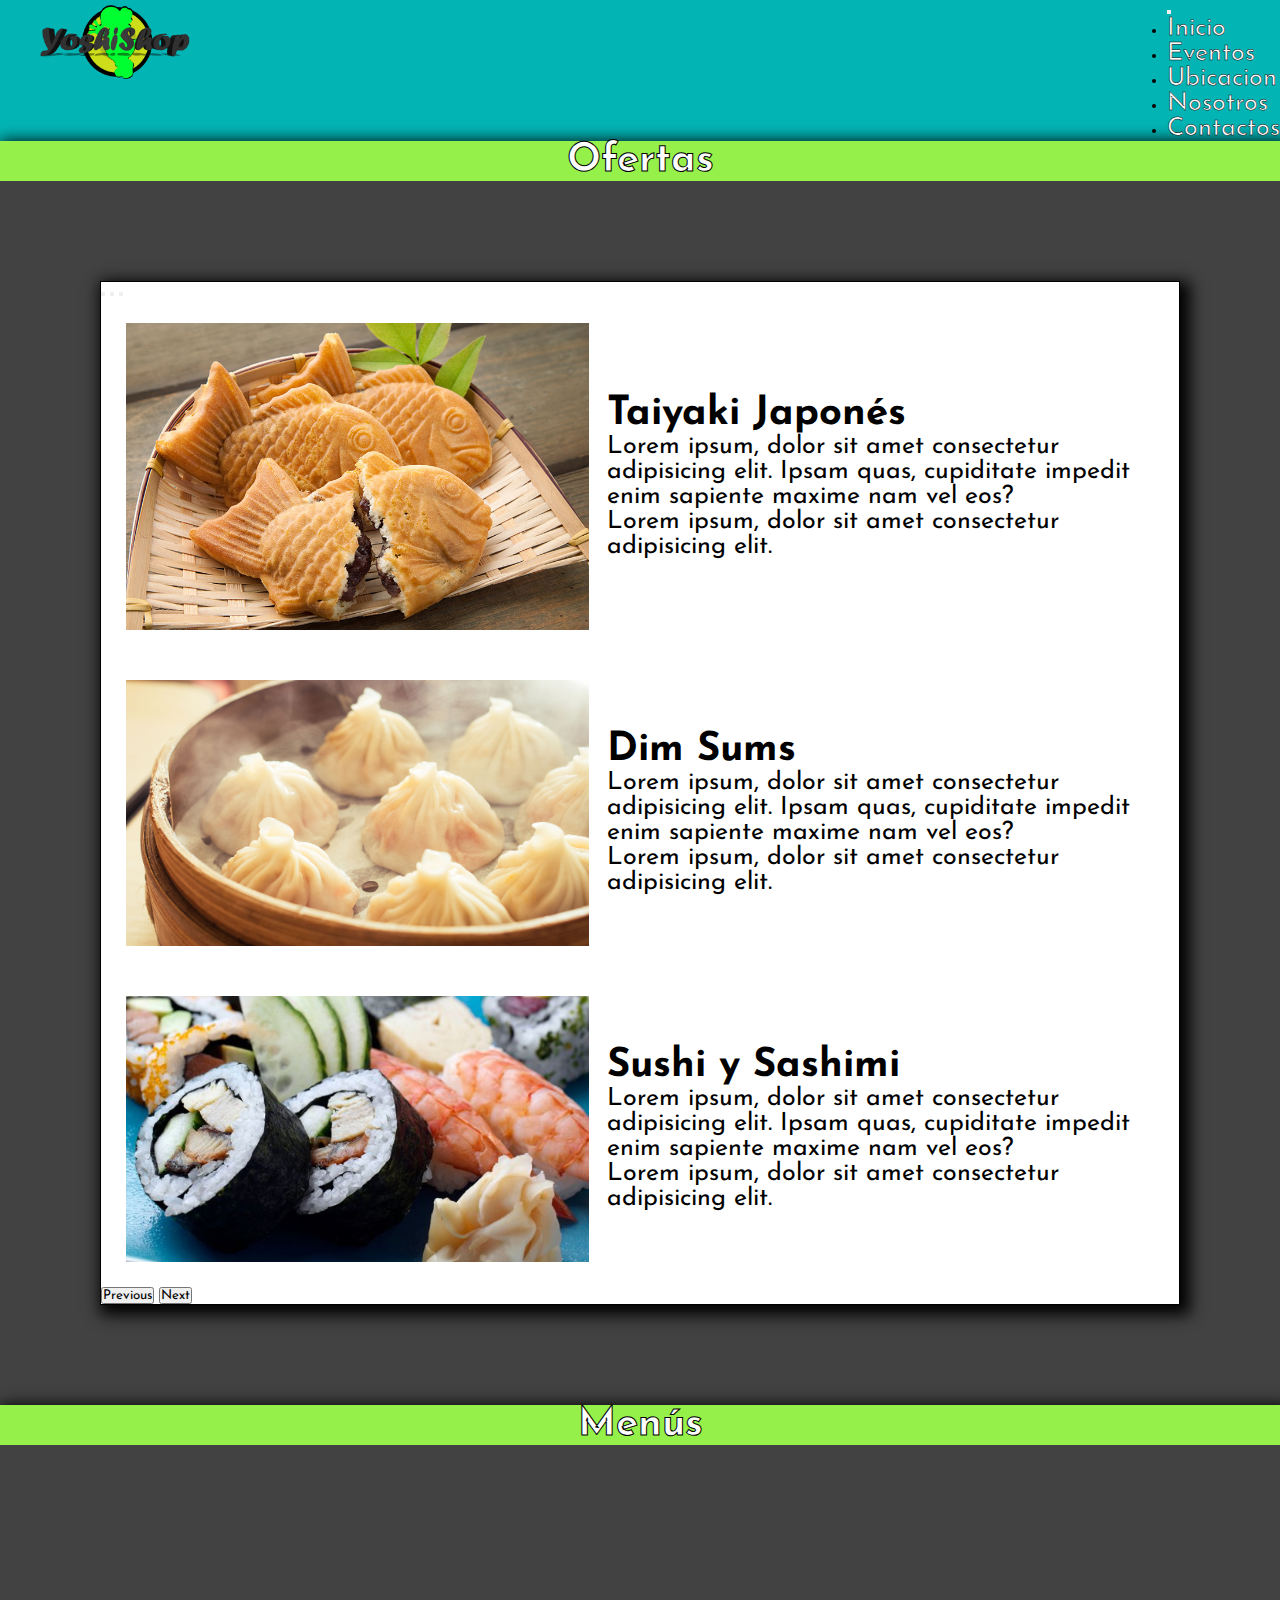
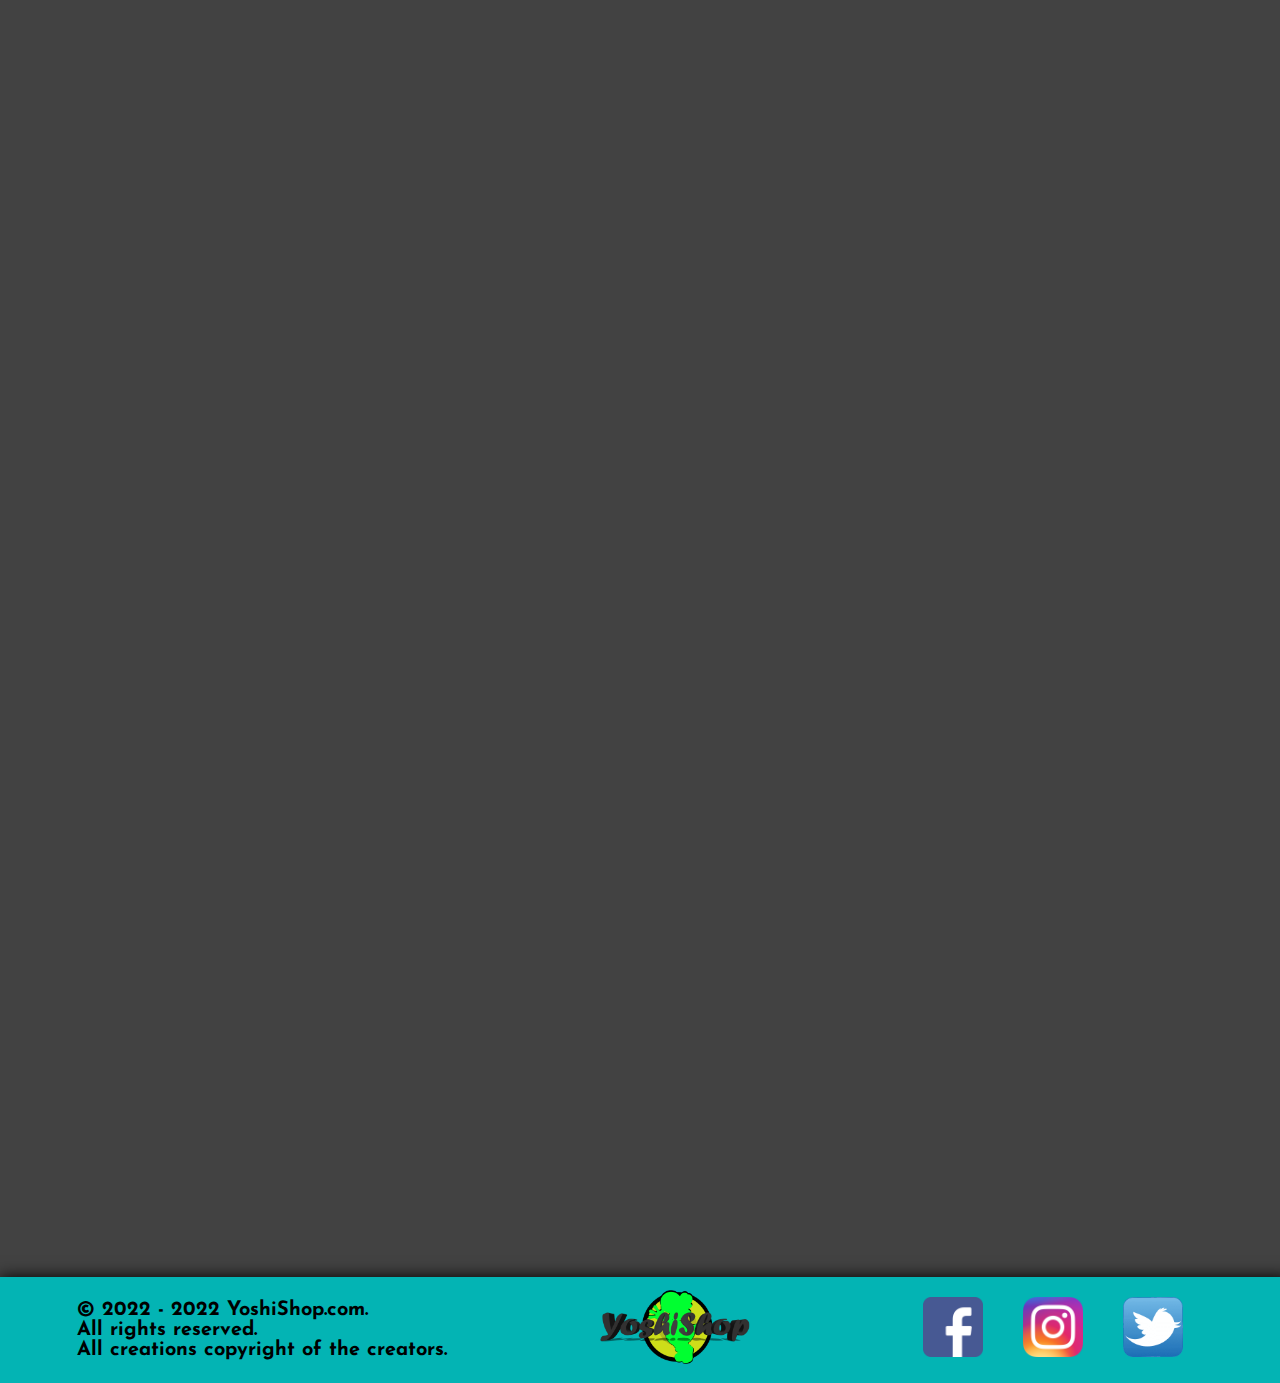
<file: index.html>
<!DOCTYPE html>
<html lang="es">
<head>
    <meta charset="UTF-8">
    <meta http-equiv="X-UA-Compatible" content="IE=edge">
    <meta name="viewport" content="width=device-width, initial-scale=1.0">
    <link href="https://unpkg.com/aos@2.3.1/dist/aos.css" rel="stylesheet">
    <link rel="shortcut icon" href=".\assets\imagenes\LogoYoshi.png" type="image/x-icon">
    <link rel="stylesheet" href=".\assets\css\style.css">
    <link rel="preconnect" href="https://fonts.googleapis.com">
    <link rel="preconnect" href="https://fonts.gstatic.com" crossorigin>
    <link href="https://cdn.jsdelivr.net/npm/bootstrap@5.2.0-beta1/dist/css/bootstrap.min.css" rel="stylesheet" integrity="sha384-0evHe/X+R7YkIZDRvuzKMRqM+OrBnVFBL6DOitfPri4tjfHxaWutUpFmBp4vmVor" crossorigin="anonymous">
    <link href="https://fonts.googleapis.com/css2?family=Josefin+Sans:wght@500&display=swap" rel="stylesheet">
    <title>YoshiShop</title>
</head>
<body class="body">

    <header class="header">
        <nav class="navbar navbar-expand-lg">
            <a href=".\index.html"><img src=".\assets\imagenes\banner.png" alt="Logo" class="titulo" data-aos="flip-left"></a>
            <div class="container-fluid">
                <button class="navbar-toggler" type="button" data-bs-toggle="collapse" data-bs-target="#navbarTogglerDemo01" aria-controls="navbarTogglerDemo01" aria-expanded="false" aria-label="Toggle navigation">
                  <span class="navbar-toggler-icon"></span>
                </button>
            <div class="collapse navbar-collapse" id="navbarTogglerDemo01">
                <ul class="navbar-nav me-auto mb-2 mb-lg-0 fs-4 justify-content-end">
                    <li class="nav-item">
                    <a class="nav-link active" aria-current="page" href=".\index.html">Inicio</a>
                    </li>
                    <li class="nav-item">
                    <a class="nav-link" href=".\paginas\eventos.html">Eventos</a>
                    </li>
                    <li class="nav-item">
                    <a class="nav-link" href=".\paginas\ubicacion.html">Ubicacion</a>
                    </li>
                    <li class="nav-item">
                    <a class="nav-link" href=".\paginas\nosotros.html">Nosotros</a>
                    </li>
                    <li class="nav-item">
                    <a class="nav-link" href=".\paginas\contactos.html">Contactos</a>
                    </li> 
                </ul>
            </div>
        </nav>
    </header>

    <div class="title">
        <h2>Ofertas</h2>
    </div>

    <div class="background_gray">
        <div class="background_white">
            <div id="carouselExampleIndicators" class="carousel slide" data-bs-ride="true">
                <div class="carousel-indicators">
                  <button type="button" data-bs-target="#carouselExampleIndicators" data-bs-slide-to="0" class="active btn-dark" aria-current="true" aria-label="Slide 1"></button>
                  <button type="button" data-bs-target="#carouselExampleIndicators" data-bs-slide-to="1" aria-label="Slide 2" class="btn-dark"></button>
                  <button type="button" data-bs-target="#carouselExampleIndicators" data-bs-slide-to="2" aria-label="Slide 3" class="btn-dark"></button>
                </div>
                <div class="carousel-inner">
                    <div class="carousel-item active">
                        <div class="box">
                            <img src=".\assets\imagenes\taiyaki.jpg" alt="Comidas" class="taiyaki">
                            <div class="description">
                                <h4 class="comida">Taiyaki Japonés</h4>
                                <p>Lorem ipsum, dolor sit amet consectetur adipisicing elit. Ipsam quas, cupiditate impedit enim sapiente maxime nam vel eos?</p>
                                <p>Lorem ipsum, dolor sit amet consectetur adipisicing elit.</p>
                            </div>
                        </div>
                    </div>
                    <div class="carousel-item">
                        <div class="box">
                            <img src=".\assets\imagenes\sukiyaki.jpg" alt="Comidas">
                            <div class="description">
                                <h4 class="comida">Dim Sums</h4>
                                <p>Lorem ipsum, dolor sit amet consectetur adipisicing elit. Ipsam quas, cupiditate impedit enim sapiente maxime nam vel eos?</p>
                                <p>Lorem ipsum, dolor sit amet consectetur adipisicing elit.</p>
                            </div>
                        </div>
                    </div>
                    <div class="carousel-item">
                        <div class="box">
                            <img src=".\assets\imagenes\sushi.jpg" alt="Comidas">
                            <div class="description">
                                <h4 class="comida">Sushi y Sashimi</h4>
                                <p>Lorem ipsum, dolor sit amet consectetur adipisicing elit. Ipsam quas, cupiditate impedit enim sapiente maxime nam vel eos?</p>
                                <p>Lorem ipsum, dolor sit amet consectetur adipisicing elit.</p>
                            </div>
                        </div>
                    </div>
                </div>
                 
                <button class="carousel-control-prev btn-dark" type="button" data-bs-target="#carouselExampleIndicators" data-bs-slide="prev">
                  <span class="carousel-control-prev-icon" aria-hidden="true"></span>
                  <span class="visually-hidden">Previous</span>
                </button>
                <button class="carousel-control-next btn-dark" type="button" data-bs-target="#carouselExampleIndicators" data-bs-slide="next">
                  <span class="carousel-control-next-icon" aria-hidden="true"></span>
                  <span class="visually-hidden">Next</span>
                </button>
            </div>
        </div>
    </div>


    <div class="title">
        <h2>Menús</h2>
    </div>
    
    <div class="background_gray">
        <div class="background_white" data-aos="zoom-in">
            <div class="box">
                <img src=".\assets\imagenes\breakfast.jpg" alt="Desayuno">
                    <div class="description">
                        <h4 class="comida">Breakfast/Desayuno</h4>
                        <p>Lorem ipsum, dolor sit amet consectetur adipisicing elit. Ipsam quas, cupiditate impedit enim sapiente maxime nam vel eos?</p>
                        <p>Lorem ipsum, dolor sit amet consectetur adipisicing elit.</p>
                    </div>
            </div>

            <div class="box">
                <img src=".\assets\imagenes\merienda.jpg" alt="Merienda">
                    <div class="description">
                        <h4 class="comida">Merienda</h4>
                        <p>Lorem ipsum, dolor sit amet consectetur adipisicing elit. Ipsam quas, cupiditate impedit enim sapiente maxime nam vel eos?</p>
                        <p>Lorem ipsum, dolor sit amet consectetur adipisicing elit.</p>
                    </div>
            </div>

            <div class="box">
                <img src=".\assets\imagenes\ramen.jpg" alt="Almuerzo_cena">
                    <div class="description">
                        <h4 class="comida">Almuerzo/Cena</h4>
                        <p>Lorem ipsum, dolor sit amet consectetur adipisicing elit. Ipsam quas, cupiditate impedit enim sapiente maxime nam vel eos?</p>
                        <p>Lorem ipsum, dolor sit amet consectetur adipisicing elit.</p>
                    </div>
            </div>
        </div>
    </div>

    <footer class="footer">
        <div class="copyright">
            <div>
                <h4>© 2022 - 2022 YoshiShop.com.</h4>
                <h4>All rights reserved.</h4>
                <h4>All creations copyright of the creators.</h4>
            </div>
        </div>

        <div class="logo_box">
            <a href=".\index.html"><img src=".\assets\imagenes\banner.png" alt="Logo" class="logoYoshi"></a>
        </div>

        <div class="social_media_box">
            <a href=""><img src="./assets/imagenes/facebook.png" alt="facebook" class="socialMedia"></a>
            <a href=""><img src="./assets/imagenes/instagram.png" alt="instagram" class="socialMedia"></a>
            <a href=""><img src="./assets/imagenes/twitter.png" alt="twitter" class="socialMedia"></a>
        </div>
        
    </footer>

    <script src="https://unpkg.com/aos@2.3.1/dist/aos.js"></script>
    <script>
        AOS.init();
    </script>
    <script src="https://cdn.jsdelivr.net/npm/bootstrap@5.2.0-beta1/dist/js/bootstrap.bundle.min.js" integrity="sha384-pprn3073KE6tl6bjs2QrFaJGz5/SUsLqktiwsUTF55Jfv3qYSDhgCecCxMW52nD2" crossorigin="anonymous"></script>

</body>
</html>
</file>
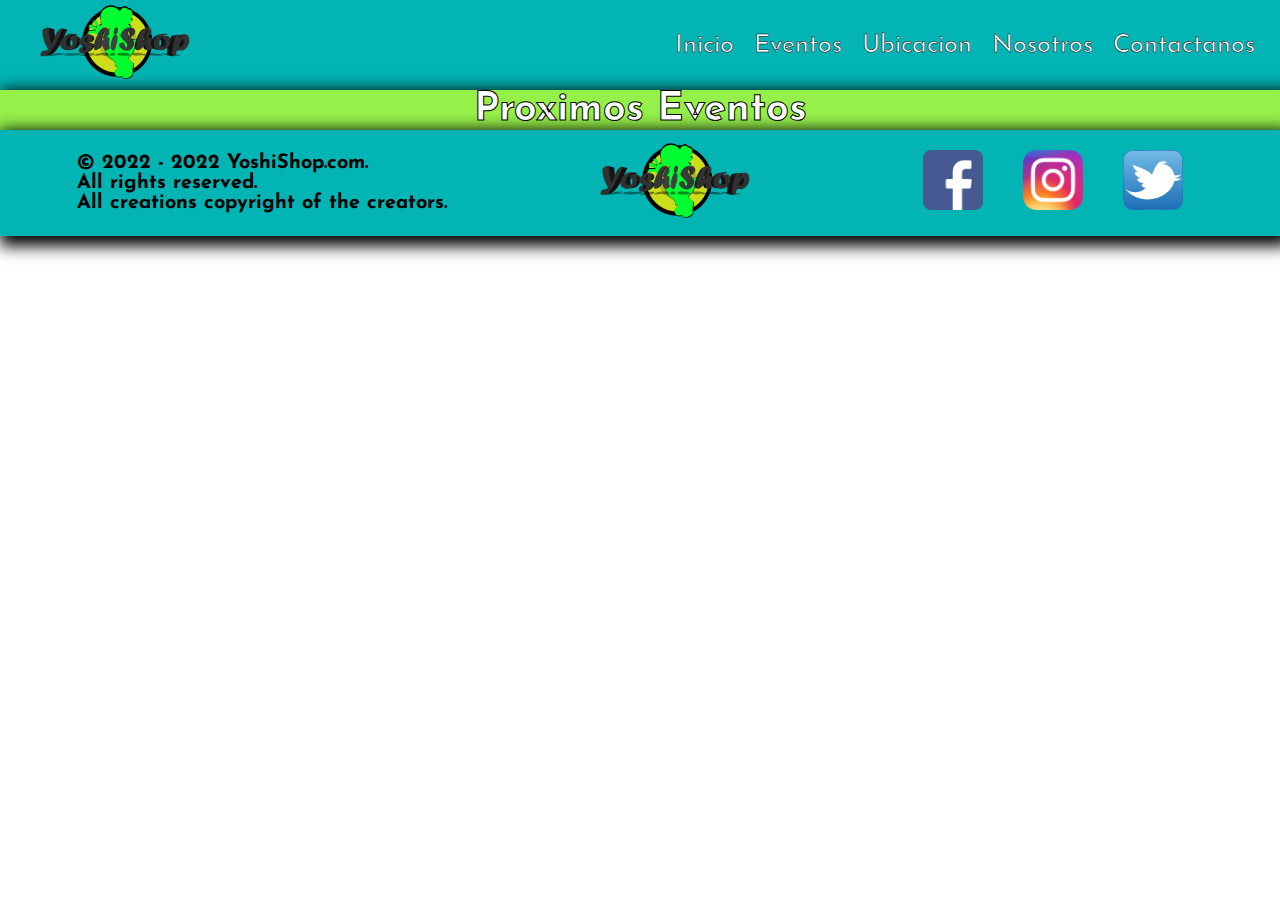
<file: paginas/contacto.html>
<!DOCTYPE html>
<html lang="es">
<head>
    <meta charset="UTF-8">
    <meta http-equiv="X-UA-Compatible" content="IE=edge">
    <meta name="viewport" content="width=device-width, initial-scale=1.0">
    <link href="https://unpkg.com/aos@2.3.1/dist/aos.css" rel="stylesheet">
    <link rel="shortcut icon" href="..\assets\imagenes\LogoYoshi.png" type="image/x-icon">
    <link rel="stylesheet" href="..\assets\css\style.css">
    <link rel="preconnect" href="https://fonts.googleapis.com">
    <link rel="preconnect" href="https://fonts.gstatic.com" crossorigin>
    <link href="https://fonts.googleapis.com/css2?family=Josefin+Sans:wght@500&display=swap" rel="stylesheet">
    <title>YoshiShop</title>
</head>
<body class="body">

    <header class="header">
        <nav class="navbar">
            <a href="..\index.html"><img src="..\assets\imagenes\banner.png" alt="Logo" class="titulo" data-aos="flip-left"></a>
            <ul class="ul">
                <li><a href="..\index.html">Inicio</a></li>
                <li><a href="..\paginas\eventos.html">Eventos</a></li>
                <li><a href="..\paginas\ubicacion.html">Ubicacion</a></li>
                <li><a href="..\paginas\nosotros.html">Nosotros</a></li>
                <li><a href="..\paginas\contacto.html">Contactanos</a></li>
            </ul>
        </nav>
    </header>

    <div class="title">
        <h2>Proximos Eventos</h2>
    </div>

    <footer class="footer">
        <div class="copyright">
            <div>
                <h4>© 2022 - 2022 YoshiShop.com.</h4>
                <h4>All rights reserved.</h4>
                <h4>All creations copyright of the creators.</h4>
            </div>
        </div>

        <div class="logo_box">
            <a href="..\index.html"><img src="..\assets\imagenes\banner.png" alt="Logo" class="logoYoshi"></a>
        </div>

        <div class="social_media_box">
            <a href=""><img src="../assets/imagenes/facebook.png" alt="facebook" class="socialMedia"></a>
            <a href=""><img src="../assets/imagenes/instagram.png" alt="instagram" class="socialMedia"></a>
            <a href=""><img src="../assets/imagenes/twitter.png" alt="twitter" class="socialMedia"></a>
        </div>
        
    </footer>
    <script src="https://unpkg.com/aos@2.3.1/dist/aos.js"></script>
    <script>
        AOS.init();
    </script>
</body>
</html>
</file>
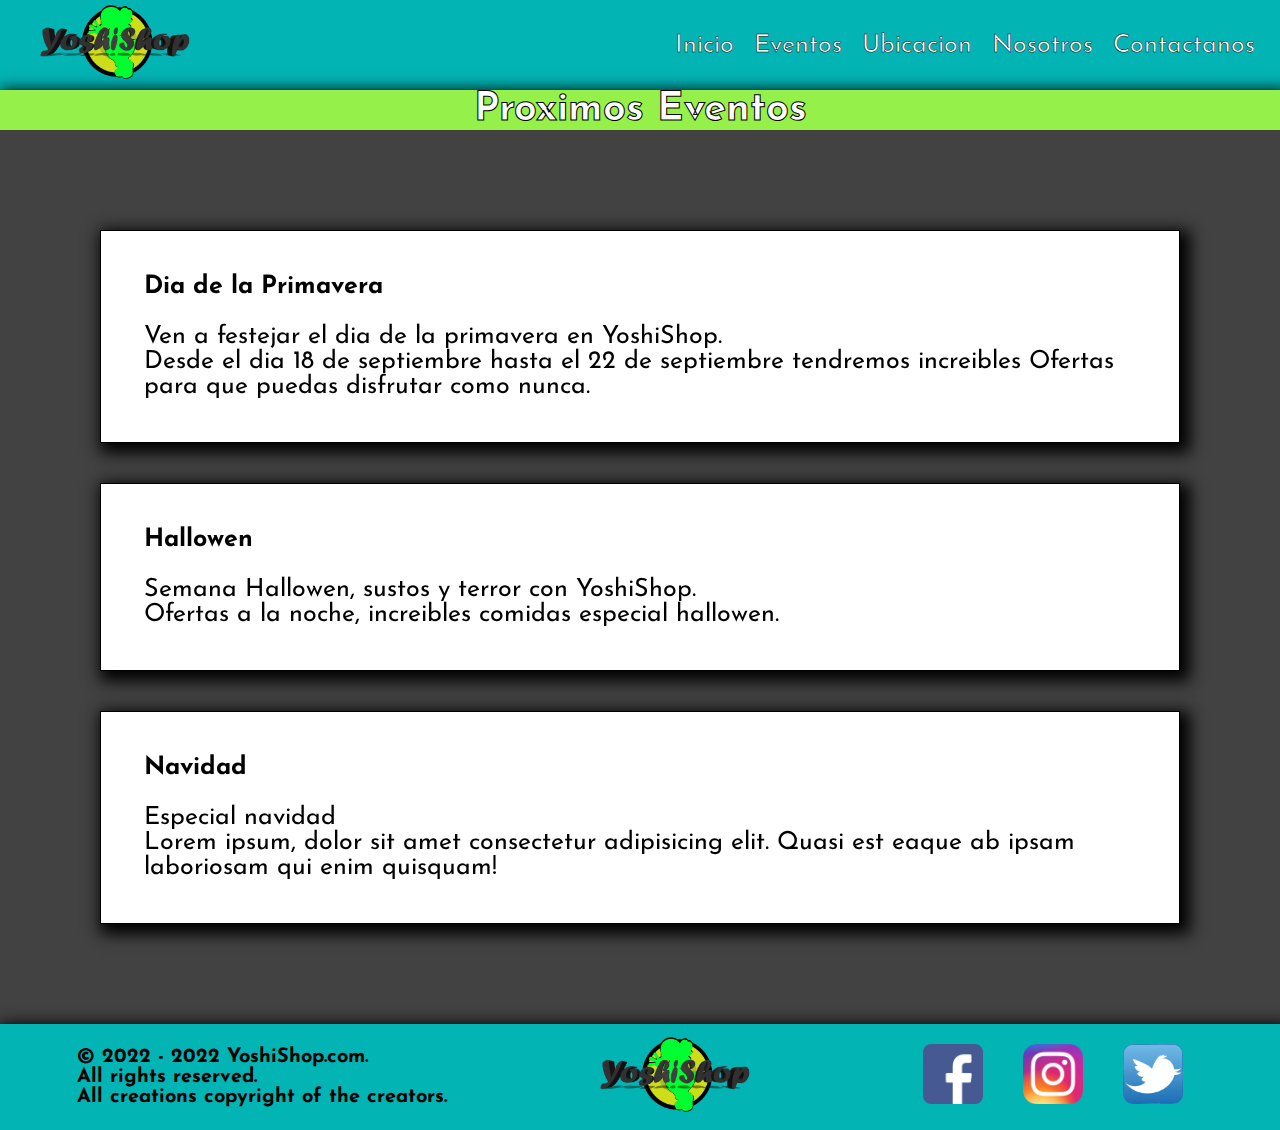
<file: paginas/eventos.html>
<!DOCTYPE html>
<html lang="es">
<head>
    <meta charset="UTF-8">
    <meta http-equiv="X-UA-Compatible" content="IE=edge">
    <meta name="viewport" content="width=device-width, initial-scale=1.0">
    <link href="https://unpkg.com/aos@2.3.1/dist/aos.css" rel="stylesheet">
    <link rel="shortcut icon" href="..\assets\imagenes\LogoYoshi.png" type="image/x-icon">
    <link rel="stylesheet" href="..\assets\css\style.css">
    <link rel="preconnect" href="https://fonts.googleapis.com">
    <link rel="preconnect" href="https://fonts.gstatic.com" crossorigin>
    <link href="https://fonts.googleapis.com/css2?family=Josefin+Sans:wght@500&display=swap" rel="stylesheet">
    <title>YoshiShop</title>
</head>
<body class="body">

    <header class="header">
        <nav class="navbar">
            <a href="..\index.html"><img src="..\assets\imagenes\banner.png" alt="Logo" class="titulo" data-aos="flip-left"></a>
            <ul class="ul">
                <li><a href="..\index.html">Inicio</a></li>
                <li><a href="..\paginas\eventos.html">Eventos</a></li>
                <li><a href="..\paginas\ubicacion.html">Ubicacion</a></li>
                <li><a href="..\paginas\nosotros.html">Nosotros</a></li>
                <li><a href="..\paginas\contacto.html">Contactanos</a></li>
            </ul>
        </nav>
    </header>

    <div class="title">
        <h2>Proximos Eventos</h2>
    </div>

    <div class="background_gray">
        <div class="background_white" data-aos="zoom-in">
            <div class="box">
                <div class="description">
                    <h4>Dia de la Primavera</h4>
                    <br>
                    <p>Ven a festejar el dia de la primavera en YoshiShop.</p>
                    <p>Desde el dia 18 de septiembre hasta el 22 de septiembre tendremos increibles Ofertas para que puedas disfrutar como nunca.</p>
                </div>
            </div>
        </div>
        <div class="background_white" data-aos="zoom-in">
            <div class="box">
                <div class="description">
                    <h4>Hallowen</h4>
                    <br>
                    <p>Semana Hallowen, sustos y terror con YoshiShop.</p>
                    <p>Ofertas a la noche, increibles comidas especial hallowen.</p>
                </div>
            </div>
        </div>
        <div class="background_white" data-aos="zoom-in">
            <div class="box">
                <div class="description">
                    <h4>Navidad</h4>
                    <br>
                    <p>Especial navidad </p>
                    <p>Lorem ipsum, dolor sit amet consectetur adipisicing elit. Quasi est eaque ab ipsam laboriosam qui enim quisquam!</p>
                </div>
            </div>
        </div>
    </div>

    <footer class="footer">
        <div class="copyright">
            <div>
                <h4>© 2022 - 2022 YoshiShop.com.</h4>
                <h4>All rights reserved.</h4>
                <h4>All creations copyright of the creators.</h4>
            </div>
        </div>

        <div class="logo_box">
            <a href="..\index.html"><img src="..\assets\imagenes\banner.png" alt="Logo" class="logoYoshi"></a>
        </div>

        <div class="social_media_box">
            <a href=""><img src="../assets/imagenes/facebook.png" alt="facebook" class="socialMedia"></a>
            <a href=""><img src="../assets/imagenes/instagram.png" alt="instagram" class="socialMedia"></a>
            <a href=""><img src="../assets/imagenes/twitter.png" alt="twitter" class="socialMedia"></a>
        </div>
        
    </footer>
    <script src="https://unpkg.com/aos@2.3.1/dist/aos.js"></script>
    <script>
        AOS.init();
    </script>
</body>
</html>
</file>
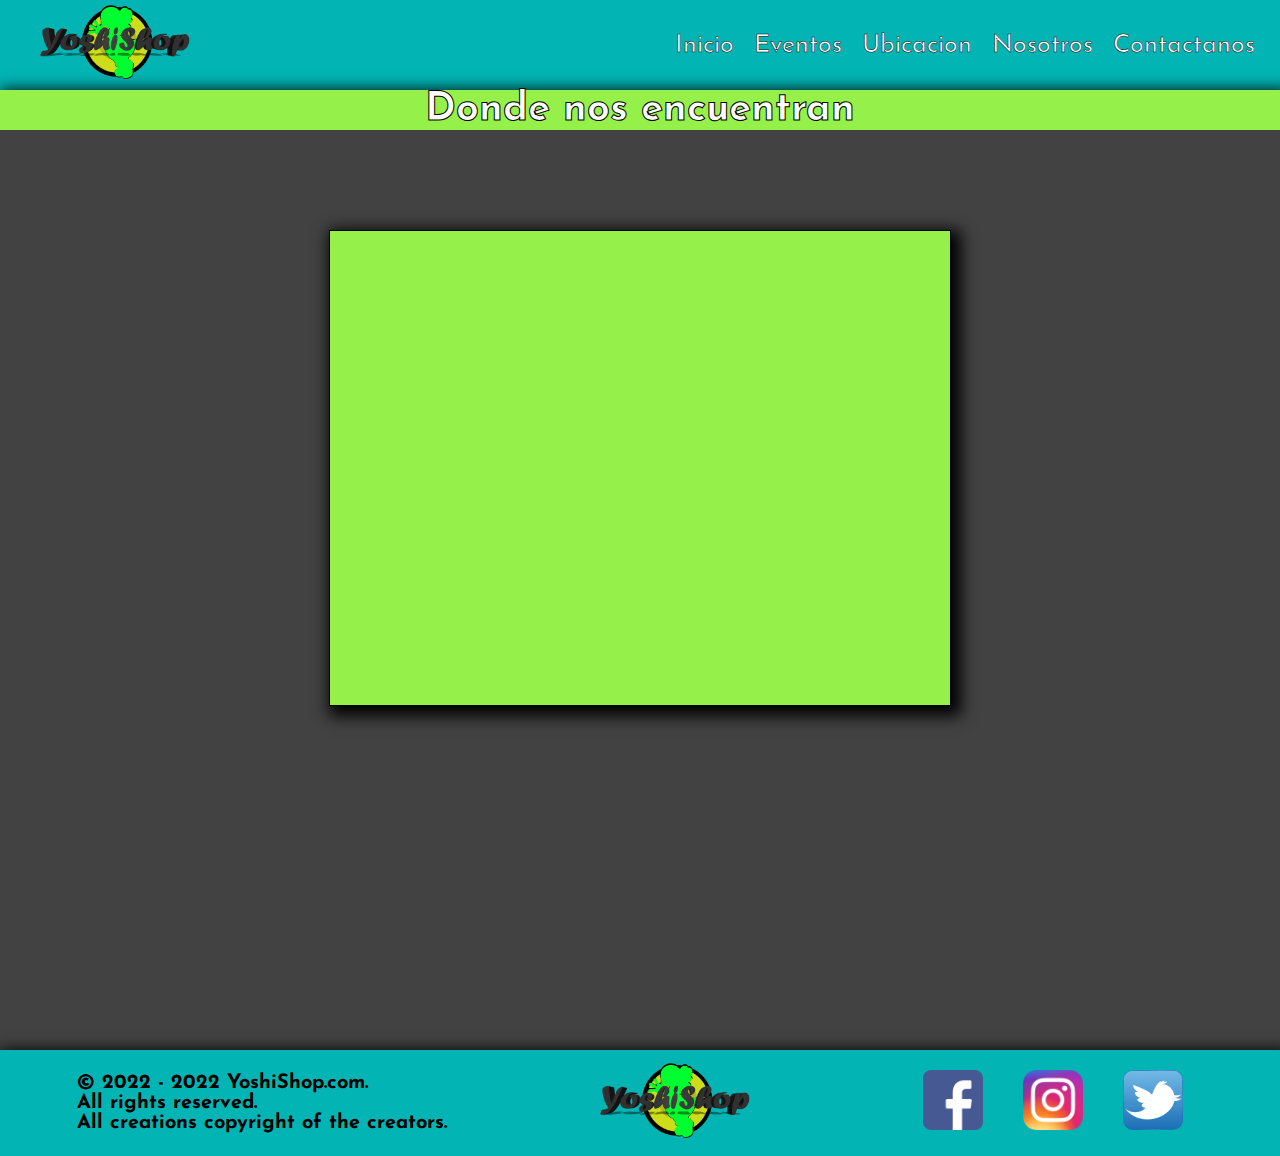
<file: paginas/ubicacion.html>
<!DOCTYPE html>
<html lang="es">
<head>
    <meta charset="UTF-8">
    <meta http-equiv="X-UA-Compatible" content="IE=edge">
    <meta name="viewport" content="width=device-width, initial-scale=1.0">
    <link href="https://unpkg.com/aos@2.3.1/dist/aos.css" rel="stylesheet">
    <link rel="shortcut icon" href="..\assets\imagenes\LogoYoshi.png" type="image/x-icon">
    <link rel="stylesheet" href="..\assets\css\style.css">
    <link rel="preconnect" href="https://fonts.googleapis.com">
    <link rel="preconnect" href="https://fonts.gstatic.com" crossorigin>
    <link href="https://fonts.googleapis.com/css2?family=Josefin+Sans:wght@500&display=swap" rel="stylesheet">
    <title>YoshiShop</title>
</head>
<body class="body">

    <header class="header">
        <nav class="navbar">
            <a href="..\index.html"><img src="..\assets\imagenes\banner.png" alt="Logo" class="titulo" data-aos="flip-left"></a>
            <ul class="ul">
                <li><a href="..\index.html">Inicio</a></li>
                <li><a href="..\paginas\eventos.html">Eventos</a></li>
                <li><a href="..\paginas\ubicacion.html">Ubicacion</a></li>
                <li><a href="..\paginas\nosotros.html">Nosotros</a></li>
                <li><a href="..\paginas\contacto.html">Contactanos</a></li>
            </ul>
        </nav>
    </header>

    <div class="title">
        <h2>Donde nos encuentran</h2>
    </div>

    <main class="main">
            <div class="mapaUbicacion">
                <iframe src="https://www.google.com/maps/embed?pb=!1m18!1m12!1m3!1d1702.3834812477726!2d-64.49205622808739!3d-31.420546071983395!2m3!1f0!2f0!3f0!3m2!1i1024!2i768!4f13.1!3m3!1m2!1s0x0%3A0x3a09c23f5ae72c53!2zMzHCsDI1JzE0LjAiUyA2NMKwMjknMjguMSJX!5e0!3m2!1ses-419!2sar!4v1654704088644!5m2!1ses-419!2sar" width="600" height="450" style="border:0;" allowfullscreen="" loading="lazy" referrerpolicy="no-referrer-when-downgrade"></iframe>
            </div>

        <div class="direccion_fondo">
            <div class="direccion" data-aos="zoom-in">
                <div class="direccionDescripcion">
                    <h4>YoshiShop</h4>
                    <h4>Maipú 200, X5152 Villa Carlos Paz, Córdoba</h4>
                </div>
            </div>
        </div>

    </main>

    <footer class="footer">
        <div class="copyright">
            <div>
                <h4>© 2022 - 2022 YoshiShop.com.</h4>
                <h4>All rights reserved.</h4>
                <h4>All creations copyright of the creators.</h4>
            </div>
        </div>

        <div class="logo_box">
            <a href="..\index.html"><img src="..\assets\imagenes\banner.png" alt="Logo" class="logoYoshi"></a>
        </div>

        <div class="social_media_box">
            <a href=""><img src="../assets/imagenes/facebook.png" alt="facebook" class="socialMedia"></a>
            <a href=""><img src="../assets/imagenes/instagram.png" alt="instagram" class="socialMedia"></a>
            <a href=""><img src="../assets/imagenes/twitter.png" alt="twitter" class="socialMedia"></a>
        </div>
        
    </footer>
    <script src="https://unpkg.com/aos@2.3.1/dist/aos.js"></script>
    <script>
        AOS.init();
    </script>
</body>
</html>
</file>
